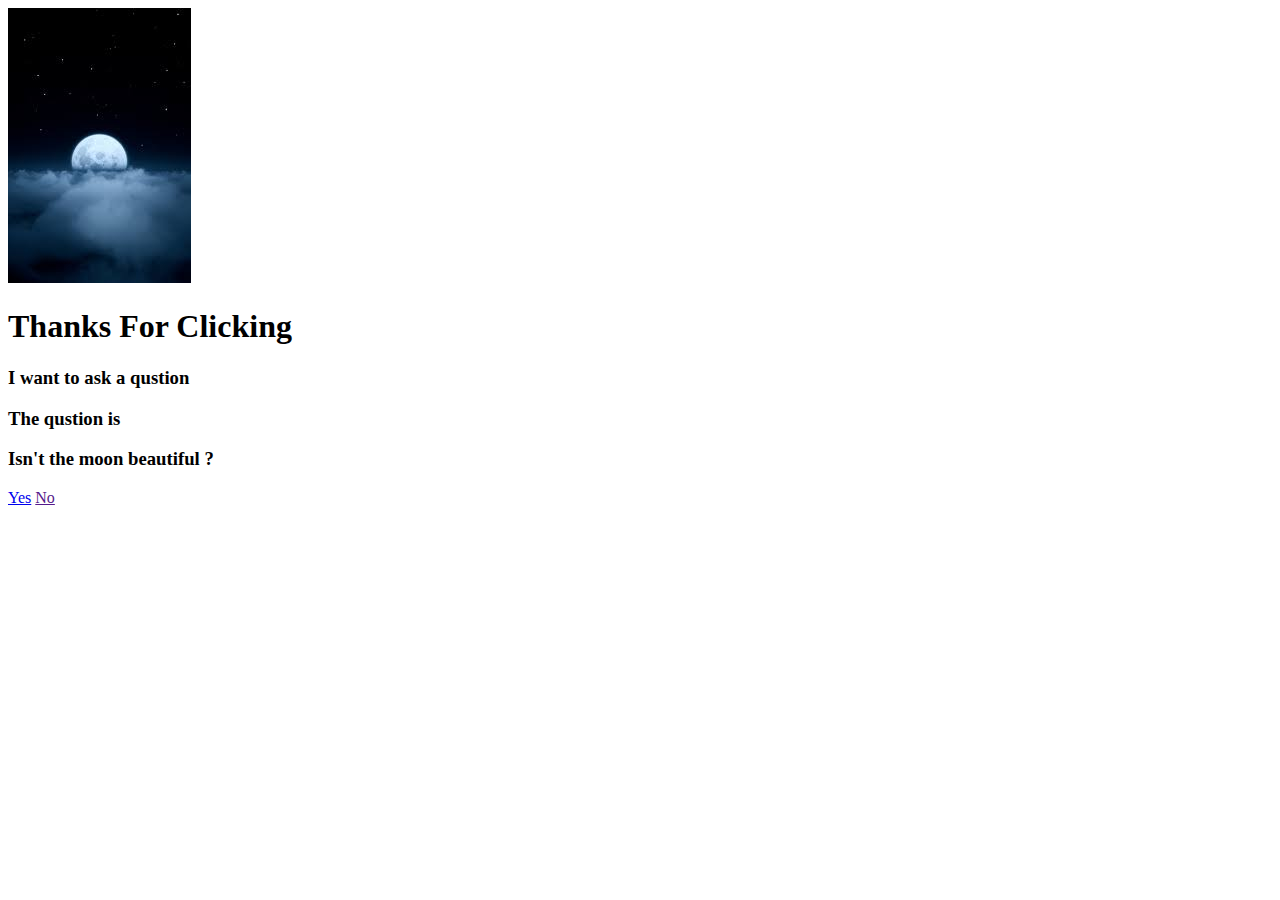
<file: messege.html>
<!DOCTYPE html>
<html lang="en">
  <head>
    <meta charset="UTF-8" />
    <meta http-equiv="X-UA-Compatible" content="IE=edge" />
    <meta name="viewport" content="width=device-width, initial-scale=1.0" />
    <link rel="stylesheet" href="css/messege.css" />
    <link rel="preconnect" href="https://fonts.googleapis.com" />
    <link rel="preconnect" href="https://fonts.gstatic.com" crossorigin />
    <link
      href="https://fonts.googleapis.com/css2?family=Poppins:ital@0;1&display=swap"
      rel="stylesheet"
    />
    <title>A Qustion For You</title>
  </head>
  <body>
    <article>
      <div><img src="img/download.jpg" alt="" /></div>
      <div class="writing">
        <div class="writings">
          <h1>Thanks For Clicking</h1>
          <h3>I want to ask a qustion</h3>
          <h3>The qustion is</h3>
          <h3>Isn't the moon beautiful ?</h3>
        </div>
        <div class="qus">
          <a href="yes.html">Yes</a>
          <a href="">No</a>
        </div>
      </div>
    </article>
  </body>
</html>
</file>
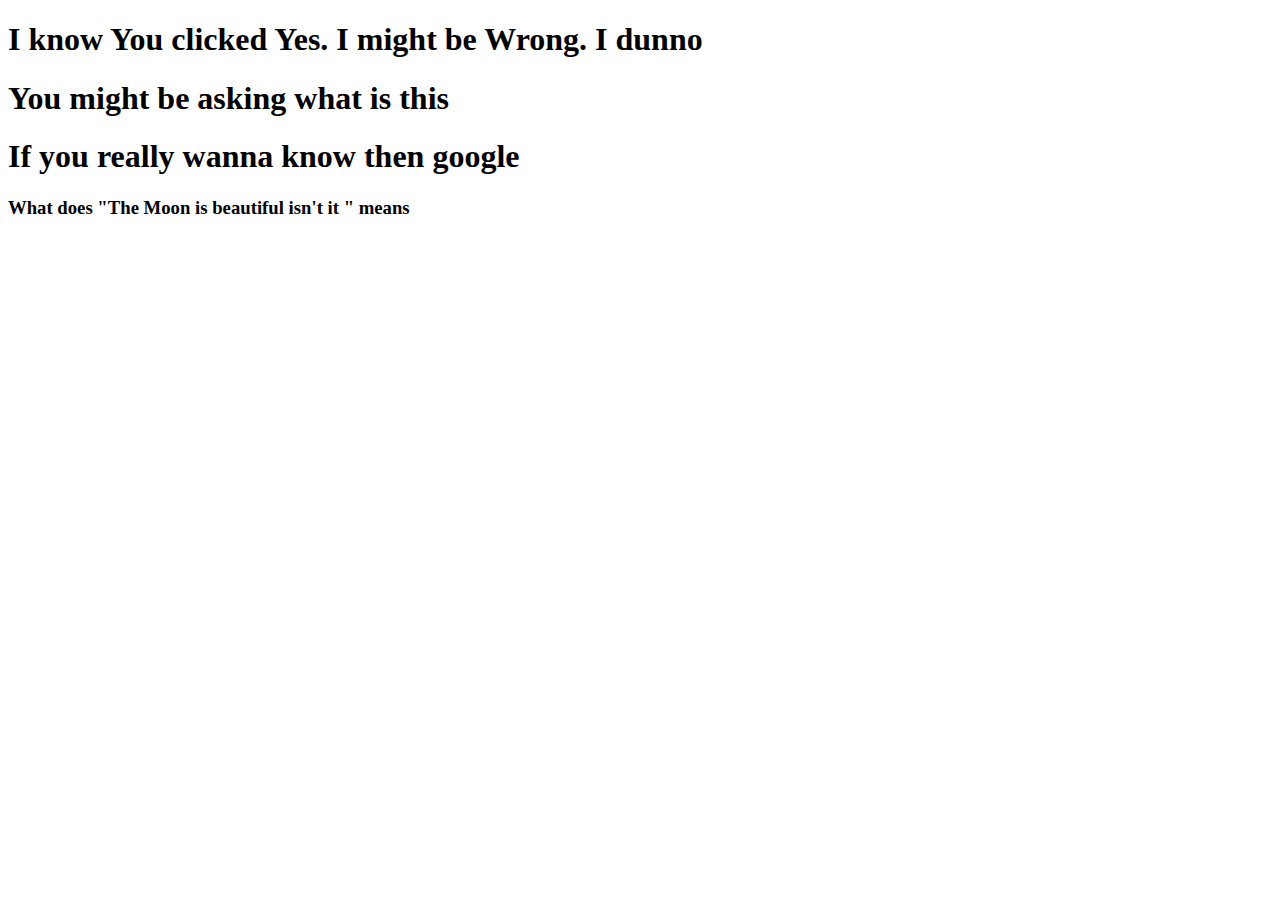
<file: yes.html>
<!DOCTYPE html>
<html lang="en">
  <head>
    <meta charset="UTF-8" />
    <meta http-equiv="X-UA-Compatible" content="IE=edge" />
    <meta name="viewport" content="width=device-width, initial-scale=1.0" />
    <link rel="stylesheet" href="css/yes.css" />
    <link rel="preconnect" href="https://fonts.googleapis.com" />
    <link rel="preconnect" href="https://fonts.gstatic.com" crossorigin />
    <link
      href="https://fonts.googleapis.com/css2?family=Poppins:ital@0;1&display=swap"
      rel="stylesheet"
    />
    <title>YES !!!!</title>
  </head>
  <body>
    <article>
      <div class="writings">
        <h1>I know You clicked Yes. I might be Wrong. I dunno</h1>
        <h1>You might be asking what is this</h1>
        <h1>If you really wanna know then google</h1>
        <h3>What does "The Moon is beautiful isn't it " means</h3>
      </div>
    </article>
  </body>
</html>
</file>
<file: css/messege.css>
@media screen and (min-width: 310px) and (max-width: 844px) {
  body {
    margin: 0;
    padding: 0;
    font-family: "Poppins", sans-serif;
  }
  img {
    width: 100%;
  }
  .writings {
    position: absolute;
    top: 50px;
    color: white;
    display: flex;
    flex-direction: column;
    left: 17%;
    text-align: center;
  }
  .qus a {
    text-decoration: none;
    color: black;
    font-size: 40px;
    background-color: rgb(220, 220, 240);
    padding: 5px 30px;
    border-radius: 10px;
  }
  .qus {
    margin-top: 50px;
    display: flex;
    justify-content: space-evenly;
  }
}
</file>
<file: css/yes.css>
@media screen and (min-width: 310px) and (max-width: 844px) {
  body {
    margin: 0;
    padding: 0;
    font-family: "Poppins", sans-serif;
  }
  .writings {
    text-align: center;
  }
}
</file>
